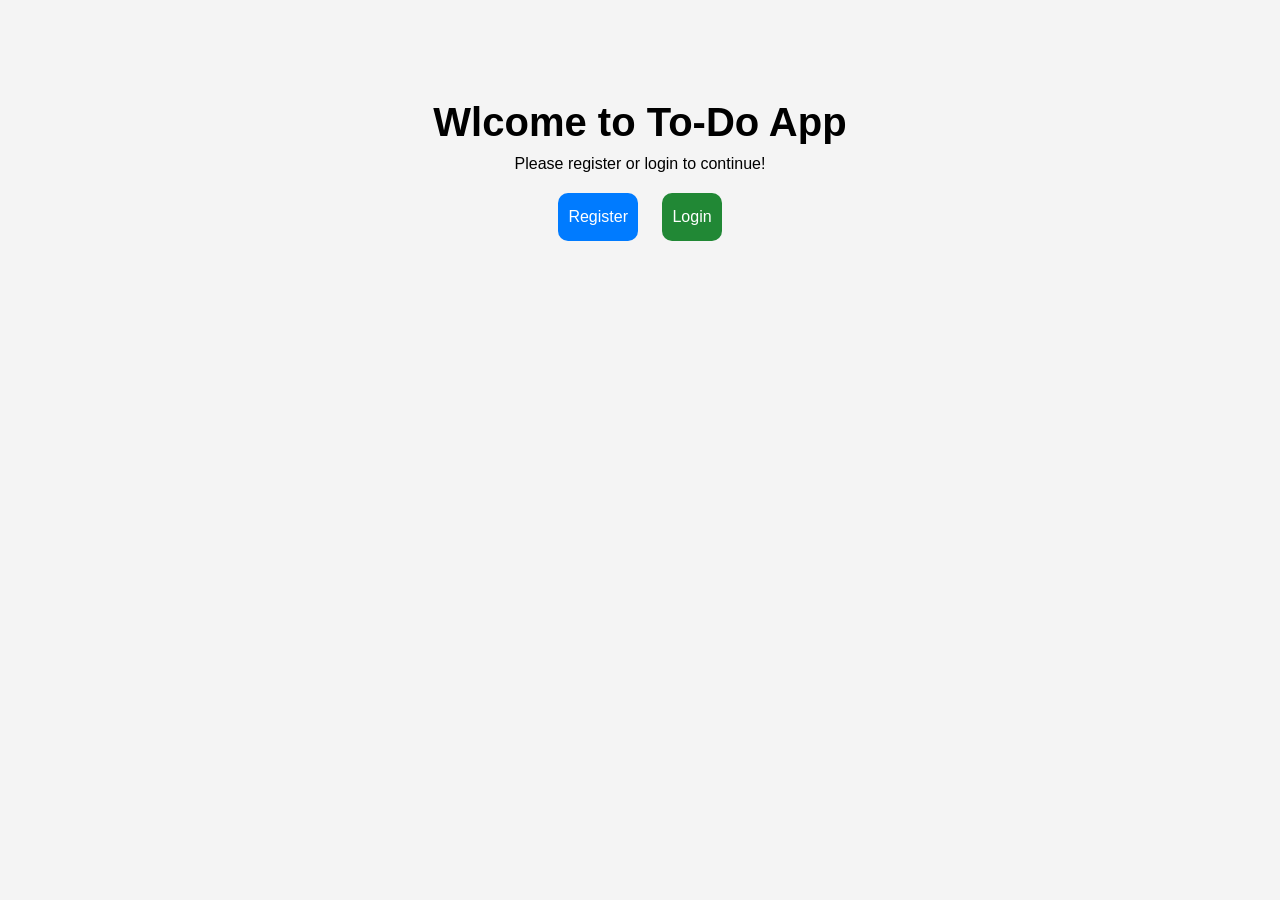
<file: index.html>
<!DOCTYPE html>
<html lang="en">
<head>
    <meta charset="UTF-8">
    <meta name="viewport" content="width=device-width, initial-scale=1.0">
    <title>index page</title>
    <link rel="stylesheet" href="../css/style.css">
</head>
<body>
    <div class="container">
        <h1 id="head-welcome">Wlcome to To-Do App</h1>
        <p id="para-01">Please register or login to continue!</p>
        <button class="btn register-btn" onclick="window.location.href='./pages/register.html'">Register</button>

        <button class="btn login-btn" onclick="window.location.href='login.html'">Login</button>
    </div>
</body>
</html>
</file>
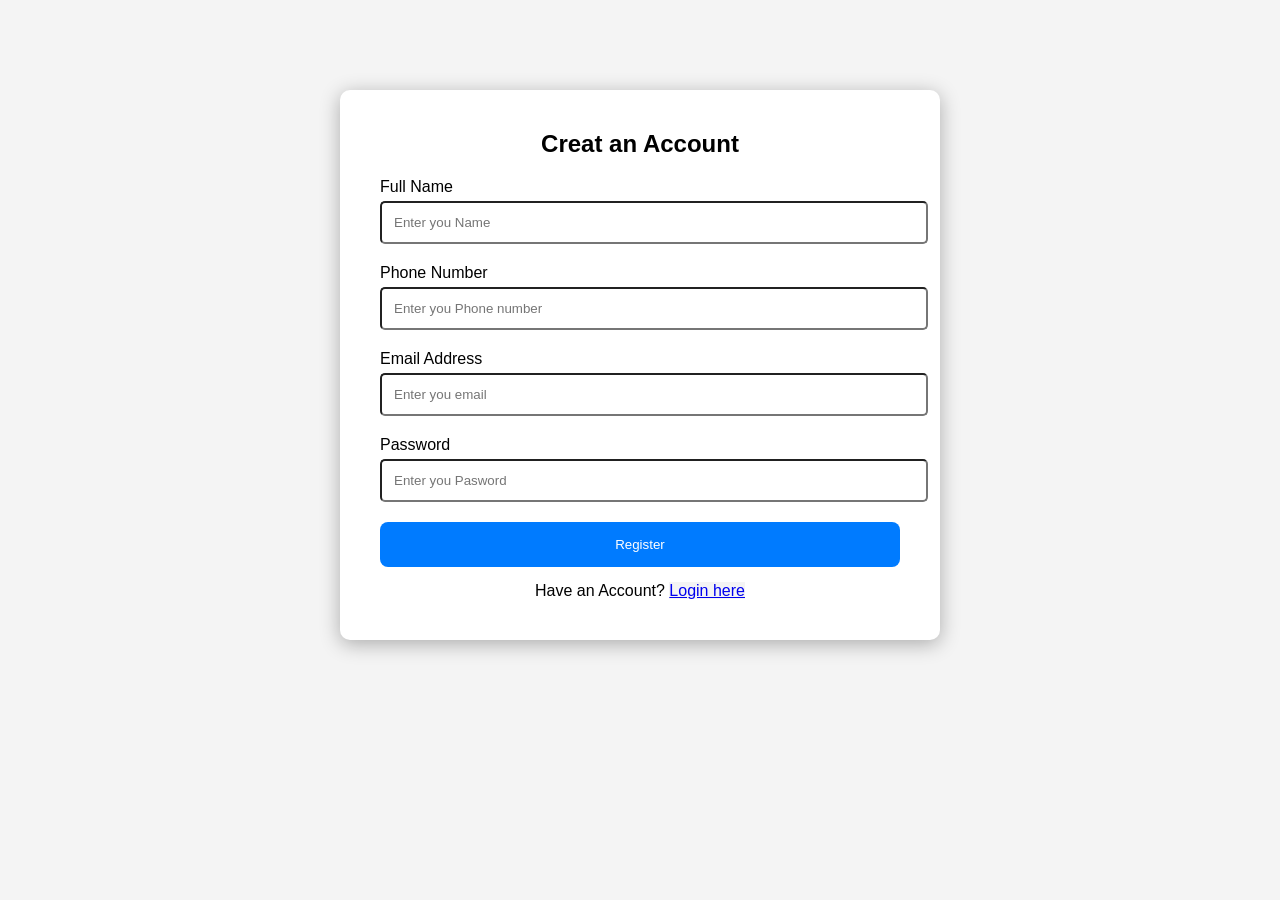
<file: pages/register.html>
<!DOCTYPE html>
<html lang="en">
<head>
    <meta charset="UTF-8">
    <meta name="viewport" content="width=device-width, initial-scale=1.0">
    <title>register</title>
    <link rel="stylesheet" href="../css/style.css">
    <link rel="stylesheet" href="../css/register.css">
</head>
<body class="register-page">
    <div class="reg-container" >
        <form id="registration-form">
        <h2>Creat an Account</h2>
        <label for="fullname">Full Name</label>
        <input type="text" id="fullname" placeholder="Enter you Name" required   pattern="[A-Za-z\s]{3,}" title="Full Name should be at least 3 characters and contain only letters and spaces.">
        <label for="phonenumber">Phone Number</label>
        <input type="number" id="phonenumber" placeholder="Enter you Phone number" required pattern="[0-9]{13}" title="Phone number should be exactly 13 digits.">
        <label for="email">Email Address</label>
        <input type="email" id="email" placeholder="Enter you email" required pattern="[^@\s]+@[^@\s]+\.[^@\s]+"
        title="Please enter a valid email address (e.g., user@example.com)">
        <label for="pasword">Password</label>
        <input type="password" id="pasword" placeholder="Enter you Pasword" required  pattern="(?=.*\d)(?=.*[a-z])(?=.*[A-Z]).{6,}" 
        title="Password must be at least 8 characters and contain at least one number, one uppercase and one lowercase letter.">
        <button class="register-page-btn" type="submit">Register</button>
        <div class="login-link">Have an Account? <a href="../login.html">Login here</a></div>
    </form>
    </div>

    <script src="../js/register.js"></script>
    <script src="../js/login.js"></script>
</body>
</html>
</file>
<file: css/style.css>
*{
    font-family: Arial, Helvetica, sans-serif;
    margin: 0;
    padding: 0;
    text-align: center;
    background-color: #f4f4f4;
    
}
#head-welcome{
    font-size: 40px;
}
#para-01{
    margin-top: 10px;
    font-weight: lighter;
    font-size: 16px;
    margin-bottom: 10px;
}
.container{
    margin: 100px 0 0 0;
}
.btn {
    /* margin-top: 10px; */
    /* padding: 10px 20px; */
    font-size: 16px;
    margin: 10px;
    border: none;
    border-radius: 10px;
    cursor: pointer;
    color: white;
  }
.register-btn
{
     background-color: #007bff;
     padding: 15px 10px;

 }
.login-btn
 { 
    background-color: #218835; 
    padding: 15px 10px;
}
 .register-btn:hover{
    background-color: #000dff;
 }
 .login-btn:hover{
    background-color: darkgreen;
 }

 

 /* css for login page  */
 .login-page{
    background-color: #f4f4f4;
    align-items: center;
    font-family: Arial, Helvetica, sans-serif;
    margin: 0;
    padding: 0;
    display: flex;
    justify-content: center;
    overflow-y: scroll;
 }
 .log-container{
    background-color: white;
    border-radius: 10px;
    box-sizing: border-box;
    width: 600px;
    padding: 40px;
    position: relative;
    top: 90px;
    box-shadow: 0 4px 20px rgba(0,0,0,0.3);
 }
 .reg-container,h2{
    text-align: center;
    background-color: white;
    margin-bottom: 20px;
 }
 label{
    background-color: white;
    display: block;
    margin-top: 20px;
    font-weight: 500;
    text-align: left;
 }
 input{
    background-color: white;
    text-align: left;
    width: 100%;
    padding: 12px;
    border-radius: 5px;
    margin-top: 5px;
 }
 input:focus{
    border-color: #007bff;
    box-shadow: 0 0 5px rgpa(0,123,255,0.5);
 }
 .login-page-btn{
    width: 100%;
    padding: 15px 20px 15px 20px;
    margin-top: 20px;
    color: white;
    background-color:#2d8821;
    border-radius: 8px;
    cursor: pointer;
    border: none;
 }
 .login-page-btn:hover{

    background-color: darkgreen;
 }
 .Register-link{
    text-align: center;
    margin-top: 15px;
    background-color: white;
 }
</file>
<file: css/register.css>
/* css for registration page  */
.register-page{
    background-color: #f4f4f4;
    align-items: center;
    font-family: Arial, Helvetica, sans-serif;
    margin: 0;
    padding: 0;
    display: flex;
    justify-content: center;
    overflow-y: scroll;
 }
 .reg-container{
    background-color: white;
    border-radius: 10px;
    box-sizing: border-box;
    width: 600px;
    padding: 40px;
    position: relative;
    top: 90px;
    box-shadow: 0 4px 20px rgba(0,0,0,0.3);
 }
 .reg-container,h2{
    text-align: center;
    background-color: white;
    margin-bottom: 20px;
 }
 label{
    background-color: white;
    display: block;
    margin-top: 20px;
    font-weight: 500;
    text-align: left;
  
 }
 input{
    background-color: white;
    text-align: left;
    width: 100%;
    padding: 12px;
    border-radius: 5px;
    margin-top: 5px;
 }
 input:focus{
    border-color: #007bff;
    box-shadow: 0 0 5px rgpa(0,123,255,0.5);
 }
 .register-page-btn{
    width: 100%;
    padding: 15px 20px 15px 20px;
    margin-top: 20px;
    color: white;
    background-color: #007bff;
    border-radius: 8px;
    cursor: pointer;
    border: none;
 }
 .register-page-btn:hover{

    background-color: #0056b3;
 }
 .login-link{
    text-align: center;
    margin-top: 15px;
    background-color: white;
 }
#registration-form{
    background-color: white;
}
</file>
